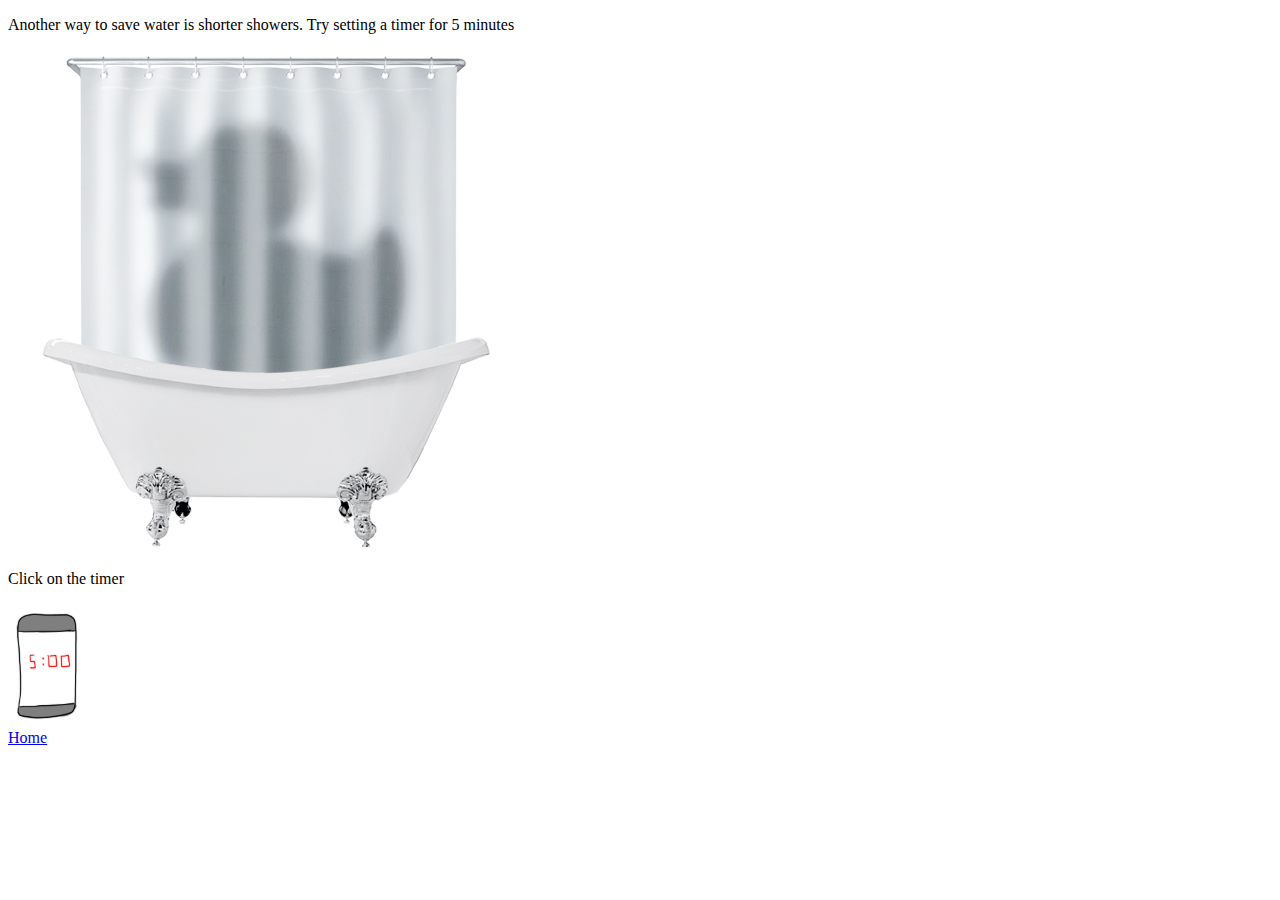
<file: tub.html>
<!DOCTYPE html>
<html lang="en">

<head>
    <meta charset="UTF-8">
    <meta name="viewport" content="width=device-width, initial-scale=1.0">
    <link href="https://cdn.jsdelivr.net/npm/bootstrap@5.3.7/dist/css/bootstrap.min.css" rel="stylesheet"
        integrity="sha384-LN+7fdVzj6u52u30Kp6M/trliBMCMKTyK833zpbD+pXdCLuTusPj697FH4R/5mcr" crossorigin="anonymous">
</head>
<body>
    <div class="container-fluid">
        <div class="row">
            <div class="col text-center">
                <p>Another way to save water is shorter showers. Try setting a timer for 5 minutes</p>
            </div>
        </div>
        <div class="row">
            <div class="col">
                <img src="shower-duck.jpg" alt="duck">
            </div>
            <div class="col text-end">
                <p>Click on the timer</p>
                <img src="timer.png" alt="timer">
            </div>
        </div>
        <div class="row">
            <div class="col text-end">
                <a href="index.html" class="btn btn-primary btn-sm rounded:0">Home</a>
            </div>
        </div>
    </div>
</body>
</file>
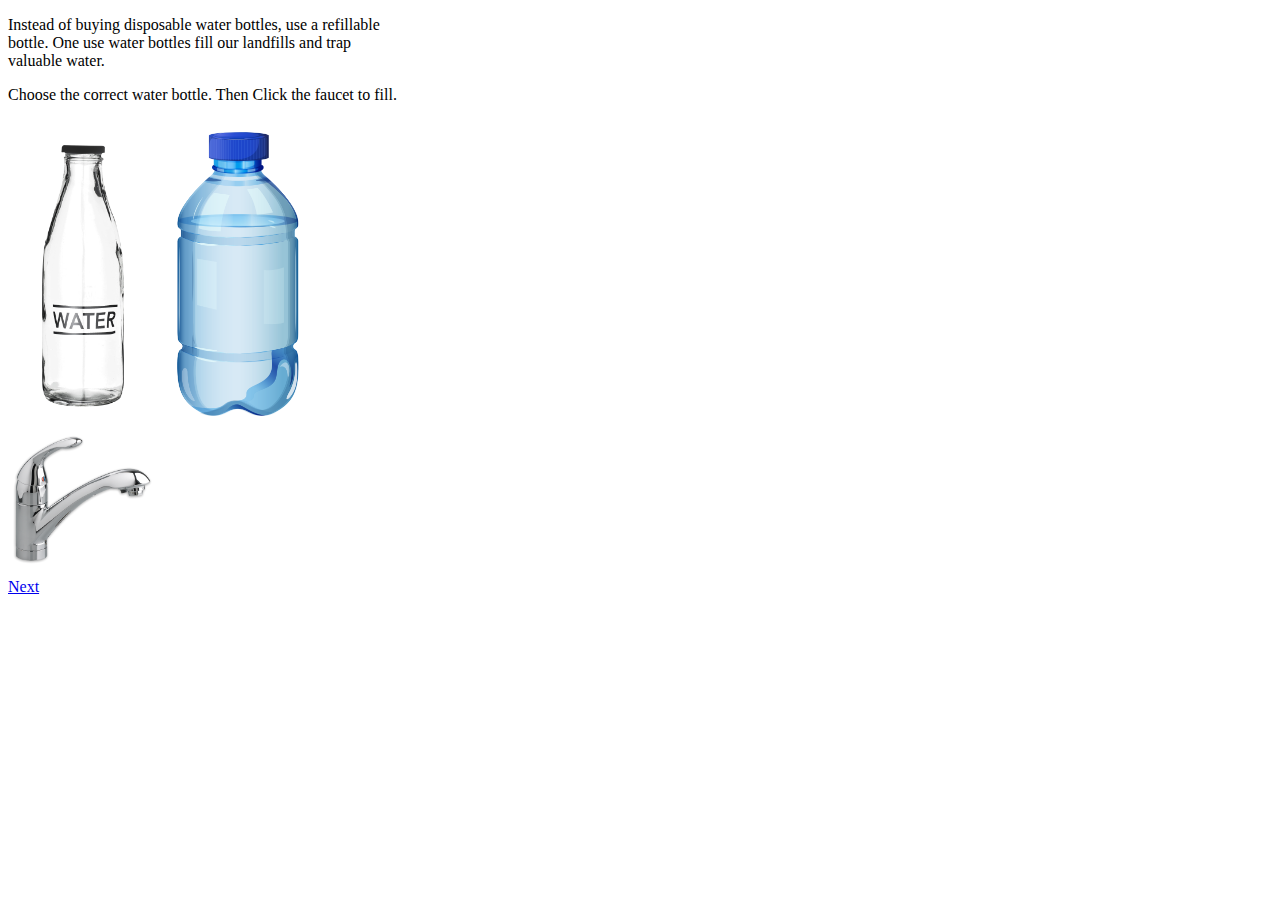
<file: water.html>
<!DOCTYPE html>
<html lang="en">

<head>
    <meta charset="UTF-8">
    <meta name="viewport" content="width=device-width, initial-scale=1.0">
    <link href="https://cdn.jsdelivr.net/npm/bootstrap@5.3.7/dist/css/bootstrap.min.css" rel="stylesheet"
        integrity="sha384-LN+7fdVzj6u52u30Kp6M/trliBMCMKTyK833zpbD+pXdCLuTusPj697FH4R/5mcr" crossorigin="anonymous">
</head>

<body>
    <div class="border rounded mx-auto mt-4 shadow-sm container-"fluid" style="max-width: 400px;">
        <div class="text-center">
            <p>Instead of buying disposable water bottles, use
                a refillable bottle. One use water bottles fill our
                landfills and trap valuable water.
            </p>
        </div>

        <p>Choose the correct water bottle. Then Click
            the faucet to fill.
        </p>
        
<div class="row justify-content-end">
    <div class="col">
 <img src="glass-bottle.png" class="float-center" mx-auto d-block alt="glass-bottle" style="max-width:150px;">
        <img src="plastic-bottle.png" class="float-end" mx-auto d-block alt="plastic-bottle" style="max-width:150px;"> 
</div></div>
        
 <div class="row"> 
    <div class="col">
<img src="faucet.png" alt="faucet" style="max-width: 150px;">
        </div>
    </div>
        
      
        <div class="row">
           <div class="col text-end">
<a href="tub.html" class="btn btn-primary btn-sm rounded-0">Next</a>
           </div>
         
            </div></div>
</body>
</html>
</file>
